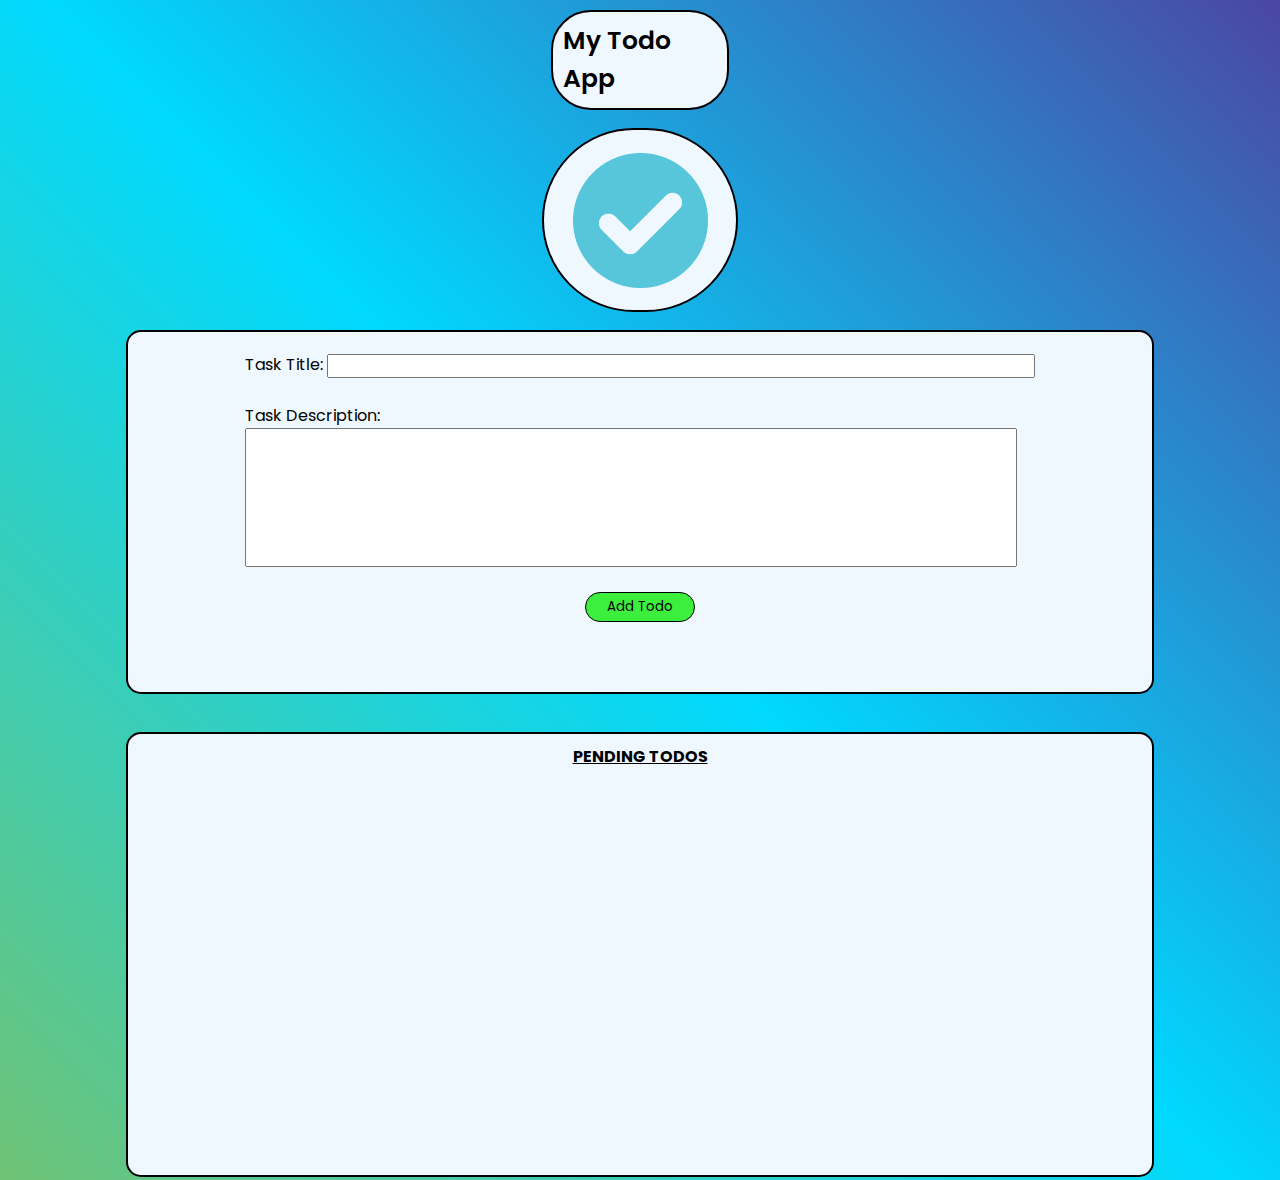
<file: index.html>
<!DOCTYPE html>
<html lang="en">
  <head>
    <meta charset="UTF-8" />
    <meta name="viewport" content="width=device-width, initial-scale=1.0" />
    <title>Todo App</title>
    <link rel="stylesheet" href="style.css" />
    <link rel="preconnect" href="https://fonts.googleapis.com" />
    <link rel="preconnect" href="https://fonts.gstatic.com" crossorigin />
    <link
      href="https://fonts.googleapis.com/css2?family=Poppins:ital,wght@0,100;0,200;0,300;0,400;0,500;0,600;0,700;0,800;0,900;1,100;1,200;1,300;1,400;1,500;1,600;1,700;1,800;1,900&display=swap"
      rel="stylesheet"
    />
  </head>
  <body>
    <div class="main_container">
      <div class="heading">
        <p>My Todo App</p>
      </div>
      <div class="boxup">
        <img src="logo.png" alt="logo" height="75%" />
      </div>
      <div class="boxdown">
        <div class="formbox">
            <form action="/submit" method="post">
                <label for="title">Task Title:</label>
                <input type="text" id="title" name="title" required />
                <br /><br />
                <label for="desc">Task Description:</label><br>
                <input type="text" id="desc" name="desc" required />
            </form>
            <br>
            <button class="btn" id="submit" type="submit">Add Todo</button>
        </div>
      </div>
      <div class="pending">
        <div class="head">
            PENDING TODOS
        </div>
        <div id="todos">
            <div class="todoos pend" id="todo">
                
            </div>
            <!-- <div class="head">
                COMPLETED TODOS
            </div> -->
            <!-- <div class="todoos completed">
                <li>Lorem ipsum dolor sit.</li>
                <li>Lorem ipsum dolor sit, amet consectetur adipisicing el</li>
                <li>Lorem ipsum dolor sit, amet consectetu.</li>
                <li>Lorem ipsum dolor sit, qui aspernatur quis dolore.</li>
                <li>Lorem ipsum dolor sit, amet consectetur adipisicing elit. Maxime.</li>
            </div> -->
        </div>
      </div>
    </div>
    <script src="script.js"></script>
  </body>
</html>
</file>
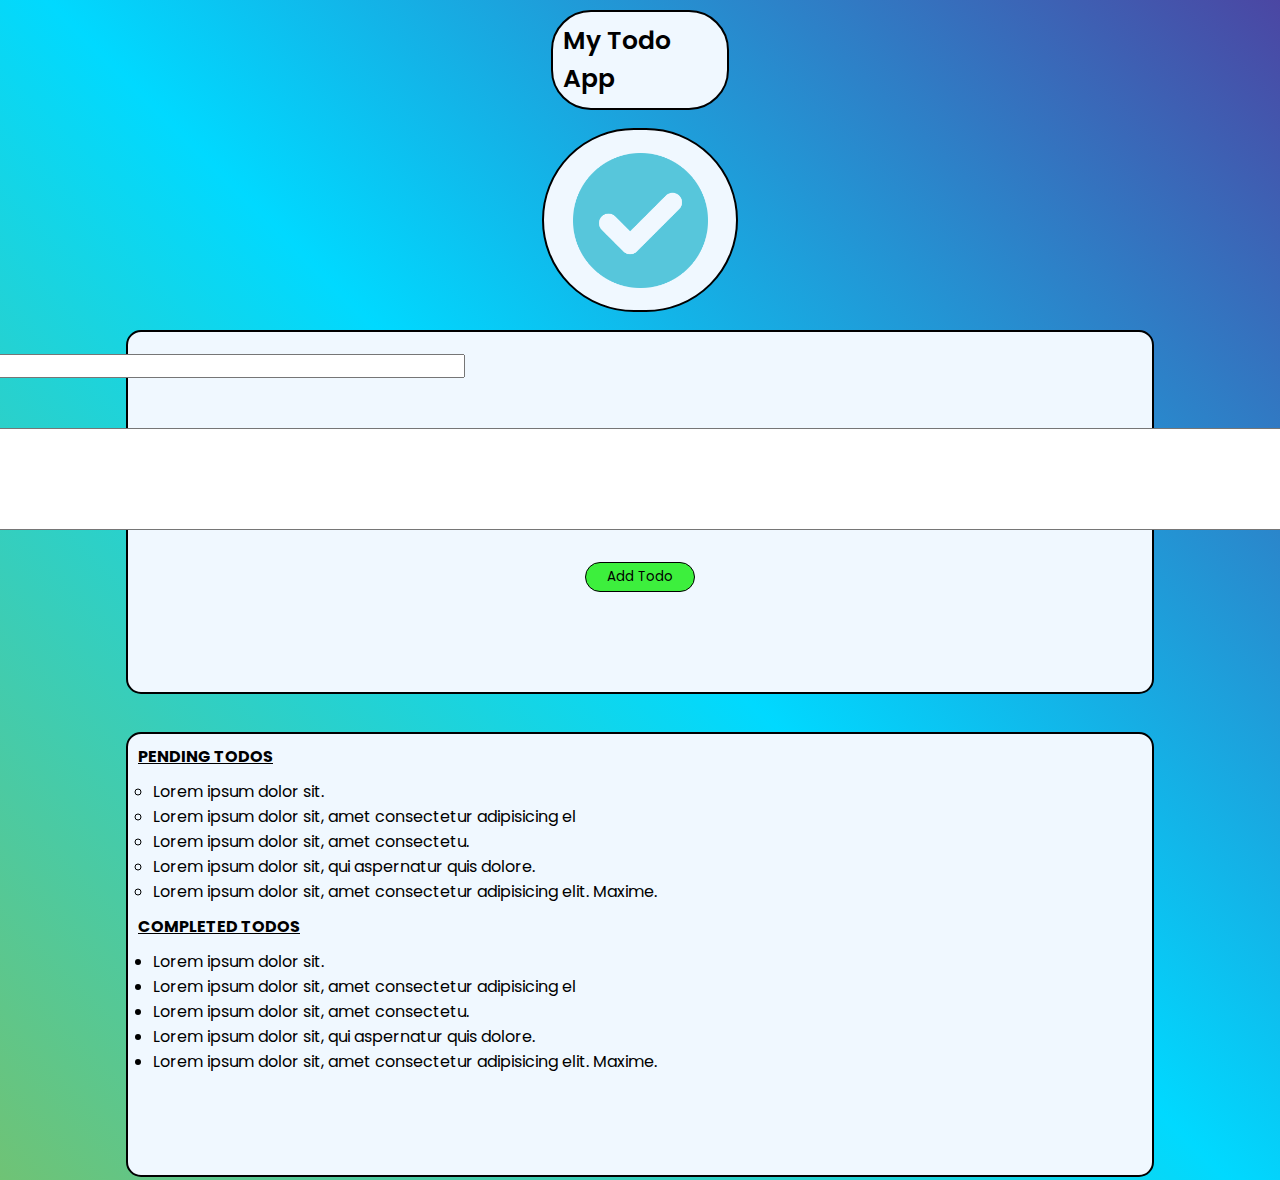
<file: Assignment1/index.html>
<!DOCTYPE html>
<html lang="en">
  <head>
    <meta charset="UTF-8" />
    <meta name="viewport" content="width=device-width, initial-scale=1.0" />
    <title>Todo App</title>
    <link rel="stylesheet" href="style.css" />
    <link rel="preconnect" href="https://fonts.googleapis.com" />
    <link rel="preconnect" href="https://fonts.gstatic.com" crossorigin />
    <link
      href="https://fonts.googleapis.com/css2?family=Poppins:ital,wght@0,100;0,200;0,300;0,400;0,500;0,600;0,700;0,800;0,900;1,100;1,200;1,300;1,400;1,500;1,600;1,700;1,800;1,900&display=swap"
      rel="stylesheet"
    />
  </head>
  <body>
    <div class="main_container">
      <div class="heading">
        <p>My Todo App</p>
      </div>
      <div class="boxup">
        <img src="logo.png" alt="logo" height="75%" />
      </div>
      <div class="boxdown">
        <div class="formbox">
            <form action="/submit" method="post">
                <label for="title">Task Title:</label>
                <input type="text" id="title" name="title" required />
                <br /><br />
                <label for="description">Task Description:</label><br />
                <textarea name="description" rows="5" cols="180"> </textarea>
            </form>
            <br>
            <button class="btn">Add Todo</button>
        </div>
      </div>
      <div class="pending">
        <div class="head">
            PENDING TODOS
        </div>
        <div id="todos">
            <div class="todoos pend">
                <li>Lorem ipsum dolor sit.</li>
                <li>Lorem ipsum dolor sit, amet consectetur adipisicing el</li>
                <li>Lorem ipsum dolor sit, amet consectetu.</li>
                <li>Lorem ipsum dolor sit, qui aspernatur quis dolore.</li>
                <li>Lorem ipsum dolor sit, amet consectetur adipisicing elit. Maxime.</li>
            </div>
            <div class="head">
                COMPLETED TODOS
            </div>
            <div class="todoos completed">
                <li>Lorem ipsum dolor sit.</li>
                <li>Lorem ipsum dolor sit, amet consectetur adipisicing el</li>
                <li>Lorem ipsum dolor sit, amet consectetu.</li>
                <li>Lorem ipsum dolor sit, qui aspernatur quis dolore.</li>
                <li>Lorem ipsum dolor sit, amet consectetur adipisicing elit. Maxime.</li>
            </div>
        </div>
      </div>
    </div>
    <script src="script.js"></script>
  </body>
</html>
</file>
<file: style.css>
*{
    margin: 0;
    padding: 0;
    font-family: "Poppins";
}

p{
    padding: 10px ;
    font-size: 25px;
    font-weight:550;
    border: 2px solid rgb(0, 0, 0);
    background-color: aliceblue;
    border-radius: 40px;
    display: flex;
    align-items: center;
    justify-content: center;
    width: 12vw;
    font-family: "Poppins", "sans-serif";
}

.main_container{
    height: 130vh;
    display: flex;
    padding-top: 10px;
    gap: 2vh;
    flex-direction: column;
    align-items: center;
    /* justify-content: center; */
    background: linear-gradient(45deg,rgba(4, 150, 14, 0.573),rgb(0, 217, 255),rgba(12, 6, 131, 0.742));
}

.boxup{
    background-color: aliceblue;
    height: 20vh;
    display: flex;
    align-items: center;
    border-radius: 600px;
    border: 2px solid rgb(0, 0, 0);
    width: 15vw;
    justify-content: center;
}

.boxdown{
    display: flex;
    flex-direction: column;
    gap: 10px;
    background-color: aliceblue;
    border: 2px solid rgb(0, 0, 0);
    border-radius: 15px;
    height: 40vh;
    width: 80vw;
    /* justify-content: center; */
    align-items: center;
}

.formbox{
    display: flex;
    flex-direction: column;
    padding: 20px;
    align-items: center;
    justify-content: center;
}

input{
    width: 60vw;
}

.btn{
    width: 110px;
    height: 30px;
    border-radius: 15px;
    border: 1px solid black;
    background-color: rgb(61, 239, 61);
    color: black;
    font-family: "Poppins";
}

.pending{
    position: relative;
    height: 49vh;
    width: 80vw;
    border: 2px solid black;
    border-radius: 15px;
    background-color: aliceblue;
    /* padding: 20px; */
    margin-top: 20px;
    display: flex;
    flex-direction: column;
    /* align-items: center; */
}

.head{
    /* margin-top: 4px; */
    padding: 10px;
    font-weight: bold;
    text-decoration: underline;
    text-align: center;
}

.todoos{
    padding-left: 25px;
}

.pend{
    list-style-type: circle;
}

.completed{
    list-style-type: disc;
}

#desc{
    height: 15vh;
}

#title{
    width: 55vw;
}
</file>
<file: Assignment1/style.css>
*{
    margin: 0;
    padding: 0;
    font-family: "Poppins";
}

p{
    padding: 10px ;
    font-size: 25px;
    font-weight:550;
    border: 2px solid rgb(0, 0, 0);
    background-color: aliceblue;
    border-radius: 40px;
    display: flex;
    align-items: center;
    justify-content: center;
    width: 12vw;
    font-family: "Poppins", "sans-serif";
}

.main_container{
    height: 130vh;
    display: flex;
    padding-top: 10px;
    gap: 2vh;
    flex-direction: column;
    align-items: center;
    /* justify-content: center; */
    background: linear-gradient(45deg,rgba(4, 150, 14, 0.573),rgb(0, 217, 255),rgba(12, 6, 131, 0.742));
}

.boxup{
    background-color: aliceblue;
    height: 20vh;
    display: flex;
    align-items: center;
    border-radius: 600px;
    border: 2px solid rgb(0, 0, 0);
    width: 15vw;
    justify-content: center;
}

.boxdown{
    display: flex;
    flex-direction: column;
    gap: 10px;
    background-color: aliceblue;
    border: 2px solid rgb(0, 0, 0);
    border-radius: 15px;
    height: 40vh;
    width: 80vw;
    /* justify-content: center; */
    align-items: center;
}

.formbox{
    display: flex;
    flex-direction: column;
    padding: 20px;
    align-items: center;
    justify-content: center;
}

input{
    width: 60vw;
}

.btn{
    width: 110px;
    height: 30px;
    border-radius: 15px;
    border: 1px solid black;
    background-color: rgb(61, 239, 61);
    color: black;
    font-family: "Poppins";
}

.pending{
    position: relative;
    height: 49vh;
    width: 80vw;
    border: 2px solid black;
    border-radius: 15px;
    background-color: aliceblue;
    /* padding: 20px; */
    margin-top: 20px;
    display: flex;
    flex-direction: column;
    /* align-items: center; */
}

.head{
    /* margin-top: 4px; */
    padding: 10px;
    font-weight: bold;
    text-decoration: underline;
    /* text-align: center; */
}

.todoos{
    padding-left: 25px;
}

.pend{
    list-style-type: circle;
}

.completed{
    list-style-type: disc;
}
</file>
